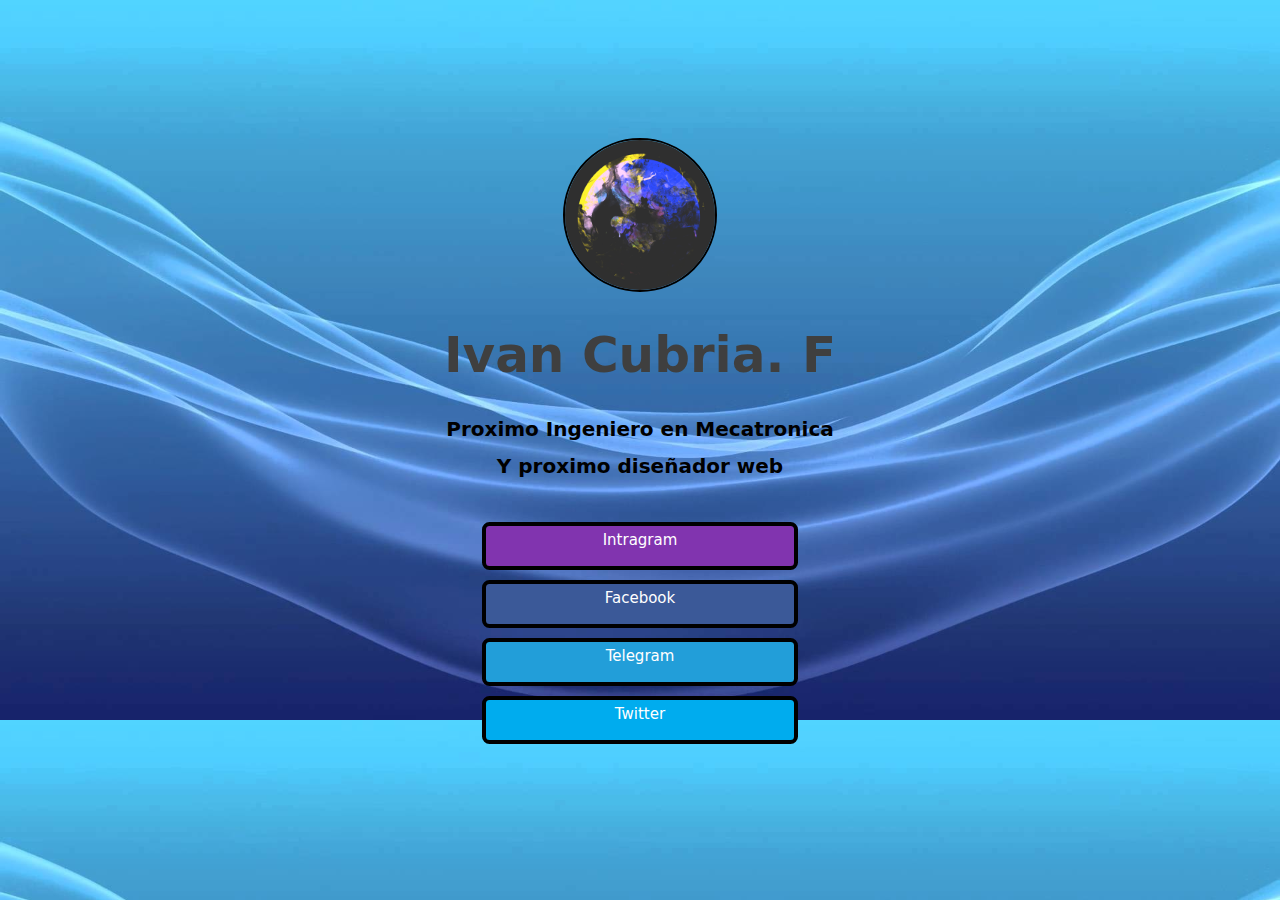
<file: Tarjeta de Presentacion .html>
<!DOCTYPE html>
<html lang="en">
<head>
    <meta charset="UTF-8">
    <meta http-equiv="X-UA-Compatible" content="IE=edge">
    <meta name="viewport" content="width=device-width, initial-scale=1.0">
    <title>Tarjeta de Presentación</title>
    <link rel="stylesheet" href="stylus.css">
</head>
<body>

     
    <section>
        <img src="Vector.png" class="circlex" alt="">
        <h1 class="name">Ivan Cubria. F</h1>
        <h1 class="text">Proximo Ingeniero en Mecatronica</h1>
        <h1 class="text">Y proximo diseñador web</h1>


        <div class="hypertext">
            <a class="ins">Intragram</a>
            <a class="fac">Facebook</a>
            <a class="tel">Telegram</a>
            <a class="twi">Twitter</a>
        </div>

    </section>

</body>
</html>
</file>
<file: stylus.css>
body {
    background-image: url('wave-background.jpg');
    background-size: cover;
}

section {
    position: relative; 
    display: block;
    width: 100%;
    margin: 0 auto;
    top: 130px; 
    border: 0px solid #FFFFFF; 
}

.circlex {
    width: 150px;
    height: 150px; 
    border-radius: 50%; 
    display: block; 
    margin: 0 auto; 
    border: 2px solid #000000;
}

.name {
    text-align: center; 
    font-size: 50px;
    color: #3f3f3f;
    font-family: system-ui, -apple-system, BlinkMacSystemFont, 'Segoe UI', Roboto, Oxygen, Ubuntu, Cantarell, 'Open Sans', 'Helvetica Neue', sans-serif;
}
.text
{
    text-align: center; 
    font-size: 20px;
    color: #000000;
    font-family: system-ui, -apple-system, BlinkMacSystemFont, 'Segoe UI', Roboto, Oxygen, Ubuntu, Cantarell, 'Open Sans', 'Helvetica Neue', sans-serif;
}

.hypertext {
    padding-top: 30px;
    width: 25%;
    margin: 0 auto; 
}

a {
    padding: 5px;
    height: 30px;
    margin-bottom: 10px;
    font-size: 15px;
    font-weight: 500;
    font-family: system-ui, -apple-system, BlinkMacSystemFont, 'Segoe UI', Roboto, Oxygen, Ubuntu, Cantarell, 'Open Sans', 'Helvetica Neue', sans-serif;
    border-radius: 7.5px; 
    border: 4px solid #000000;
    color: #FFFFFF;
    display: block;
    text-align: center;
}

.ins {
    background-color: #8134af;
}
.ins:hover {
    background-color: #000000;
    position: relative;
    bottom: 1px;
    border: 4px solid #8134af;
}

.fac {
    background-color: #3b5998;
}
.fac:hover {
    background-color: #000000;
    position: relative;
    bottom: 1px;
    border: 4px solid #3b5998;
}

.tel {
    background-color: #229ED9;
}
.tel:hover
{
    background-color: #000000;
    position: relative;
    bottom: 1px; 
    border: 4px solid #229ED9;
}

.twi {
    background-color: #00ACEE;
}
.twi:hover
{
    background-color: #000000;
    position: relative;
    bottom: 1px; 
    border: 4px solid #00ACEE;
}
</file>
